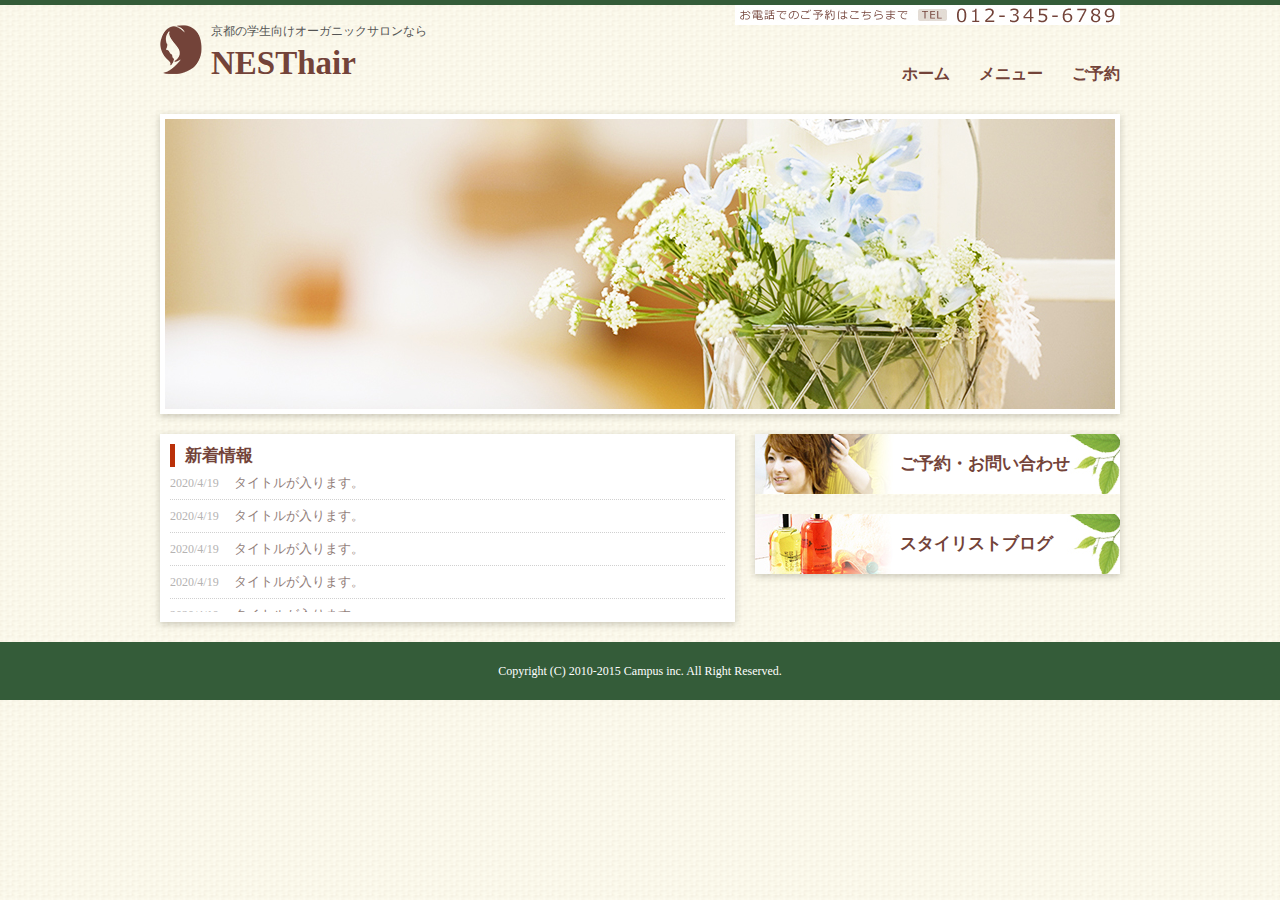
<file: index.html>
<!DOCTYPE html>
<html lang="ja">
    <head>
        <meta charset="UTF-8">
        <title>NESThair</title>
        <link rel="stylesheet" href="style.css" type="text/css" />
    </head>
    <body>
        
        <!-- ここからwrapper -->
        <div id="wrapper">
            
            <!-- ここからheader -->
            <header>
                <h1>
                    京都の学生向けオーガニックサロンなら<br>
                    <span>NESThair</span>
                </h1>
                <nav>
                    <ul>
                        <li><a href="#">ホーム</a></li>
                        <li><a href="#">メニュー</a></li>
                        <li><a href="#">ご予約</a></li>
                    </ul>
                </nav>
                <div class="clear"></div>
                <p id="nav_tel">
                    <img src="images/tel_nav.jpeg" alt="お電話のご連絡はこちらまで"></imag>
                </p>
            </header>
            <!-- ここまでheader -->
            
            <!-- ここからmainimage -->
            <div id="mainimage" class="box-shadow">
                <img src="images/mainimage.jpeg" alt="メイン画像">
            </div>
            <!-- ここまでmainimage -->
            
             <!-- ここからleft -->
            <div id="left" class="box-shadow">
                <h2>新着情報</h2>
                <ul>
                    <li><span>2020/4/19</span>タイトルが入ります。</li>
                    <li><span>2020/4/19</span>タイトルが入ります。</li>
                    <li><span>2020/4/19</span>タイトルが入ります。</li>
                    <li><span>2020/4/19</span>タイトルが入ります。</li>
                    <li><span>2020/4/19</span>タイトルが入ります。</li>
                    <li><span>2020/4/19</span>タイトルが入ります。</li>
                    <li><span>2020/4/19</span>タイトルが入ります。</li>
                    <li><span>2020/4/19</span>タイトルが入ります。</li>
                    <li><span>2020/4/19</span>タイトルが入ります。</li>
                </ul>
            </div>
            <!-- ここまでleft -->
            
             <!-- ここからright -->
            <div id="right" class="box-shadow">
                <ul>
                    <li><a id="contact" href="#">ご予約・お問い合わせ</a></li>
                    <li><a id="blog"  href="#">スタイリストブログ</a></li>
                </ul>
            </div>
            <!-- ここまでright -->
            
            <div class="clear"></div>
            
        </div>
        <!-- ここまでwrapper -->
            
             <!-- ここからfooter -->
            <footer>
                <p>Copyright (C) 2010-2015 Campus inc. All Right Reserved.</p>
            </footer>
            <!-- ここまでfooter -->
            
        
        

    </body>
</html>
</file>
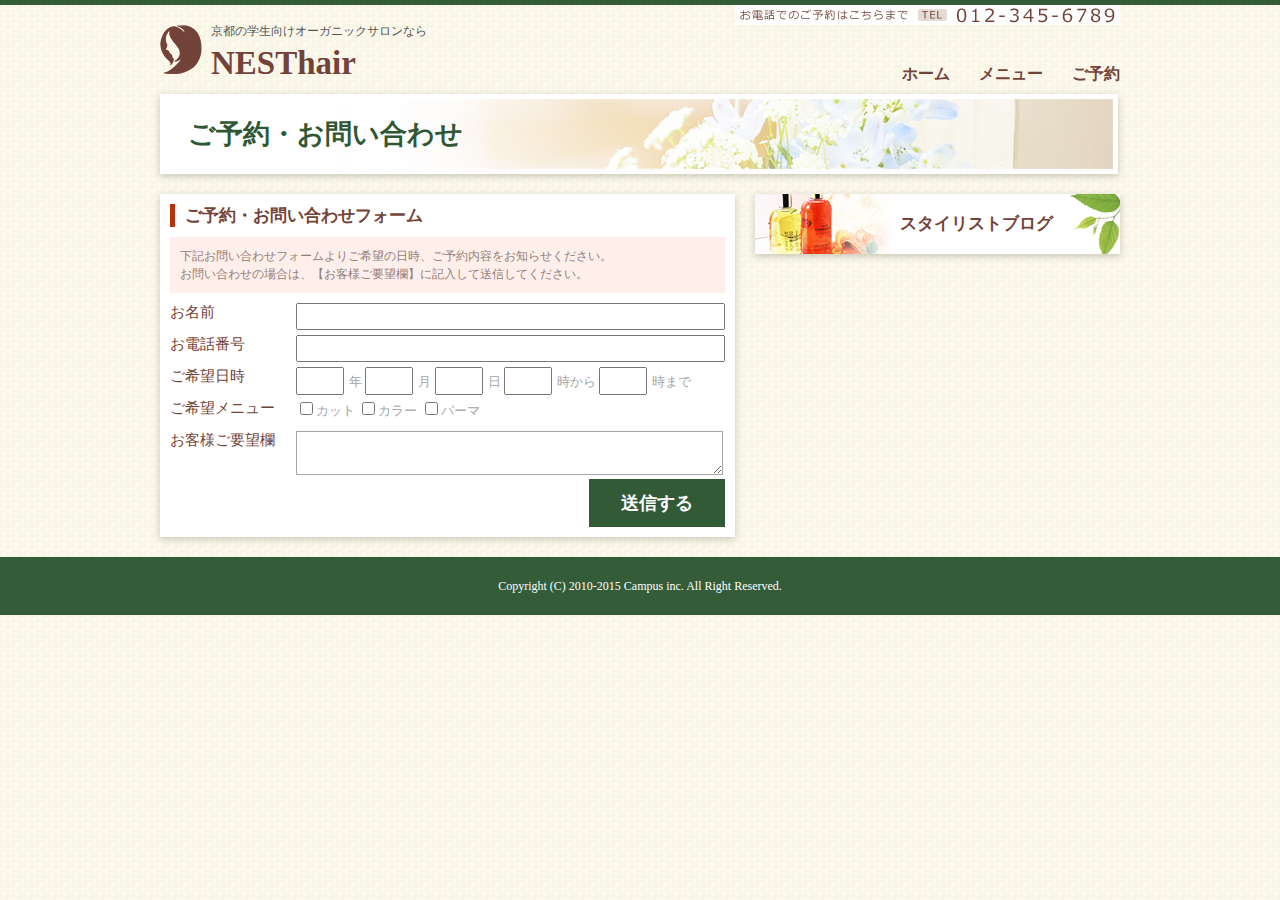
<file: contact.html>
<!DOCTYPE html>
<html lang="ja">
    <head>
        <meta charset="UTF-8">
        <title>NESThair</title>
        <link rel="stylesheet" href="style.css" type="text/css" />
    </head>
    <body>
        
        <!-- ここからwrapper -->
        <div id="wrapper">
            
            <!-- ここからheader -->
            <header>
                <h1>
                    京都の学生向けオーガニックサロンなら<br>
                    <span>NESThair</span>
                </h1>
                <nav>
                    <ul>
                        <li><a href="#">ホーム</a></li>
                        <li><a href="#">メニュー</a></li>
                        <li><a href="#">ご予約</a></li>
                    </ul>
                </nav>
                <div class="clear"></div>
                <p id="nav_tel">
                    <img src="images/tel_nav.jpeg" alt="お電話のご連絡はこちらまで"></imag>
                </p>
            </header>
            <!-- ここまでheader -->
            
            <!-- ここから中見出し -->
            <h2 id="heading" class="box-shadow">
                ご予約・お問い合わせ
            </h2>
            <!-- ここまで中見出し -->
            
             <!-- ここからleft -->
            <div id="left" class="box-shadow">
                <h3>ご予約・お問い合わせフォーム</h3>
                <P id="contact_text">下記お問い合わせフォームよりご希望の日時、ご予約内容をお知らせください。<br>
			    お問い合わせの場合は、【お客様ご要望欄】に記入して送信してください。</P>
                <form>
                    <table>
                        <tr>
                            <td class="form_title"><label for="form_name">お名前</label></td>
                            <td class="form_content">
                                <input type="text" id="form_name"/></td>
                        </tr>
                        <tr>
                            <td class="form_title"><label for="form_tel">お電話番号</label></td>
                            <td class="form_content">
                                <input type="text" id="form_tel"/></td>
                        </tr>
                        <tr>
                            <td class="form_title"><label for="form_time">ご希望日時</label></td>
                            <td class="form_content">
                                <input type="text" class="form_time"/>年
                                <input type="text" class="form_time"/>月
                                <input type="text" class="form_time"/>日
                                <input type="text" class="form_time"/>時から
                                <input type="text" class="form_time"/>時まで
                                </td>
                        </tr>
                        <tr>
                            <td class="form_title"><label for="form_menu">ご希望メニュー</label></td>
                            <td class="form_content">
                                <input type="checkbox" id="menu_cut"/ value="カット"><label for="menu_cut">カット</label>
                                <input type="checkbox" id="menu_color"/　value="カラー"><label for="menu_color">カラー</label>
                                <input type="checkbox" id="menu_perm"/　value="パーマ"><label for="menu_perm">パーマ</label>
                                </td>
                        </tr>
                        <tr>
                            <td class="form_title"><label for="form_textarea">お客様ご要望欄</label></td>
                            <td class="form_content">
                                <textarea id="form_textarea"></textarea>
                        </tr>
                    </table>
                    <p id="submit">
                    　<input type="submit" value="送信する">
                    </p>
                </form>
            </div>
            <!-- ここまでleft -->
            
             <!-- ここからright -->
            <div id="right" class="box-shadow">
                <ul>
                    <!-- 
                    <li><a id="contact" href="#">ご予約・お問い合わせ</a></li>
                    -->
                    <li><a id="blog"  href="#">スタイリストブログ</a></li>
                </ul>
            </div>
            <!-- ここまでright -->
            
            <div class="clear"></div>
            
        </div>
        <!-- ここまでwrapper -->
            
             <!-- ここからfooter -->
            <footer>
                <p>Copyright (C) 2010-2015 Campus inc. All Right Reserved.</p>
            </footer>
            <!-- ここまでfooter -->
            
        
        

    </body>
</html>
</file>
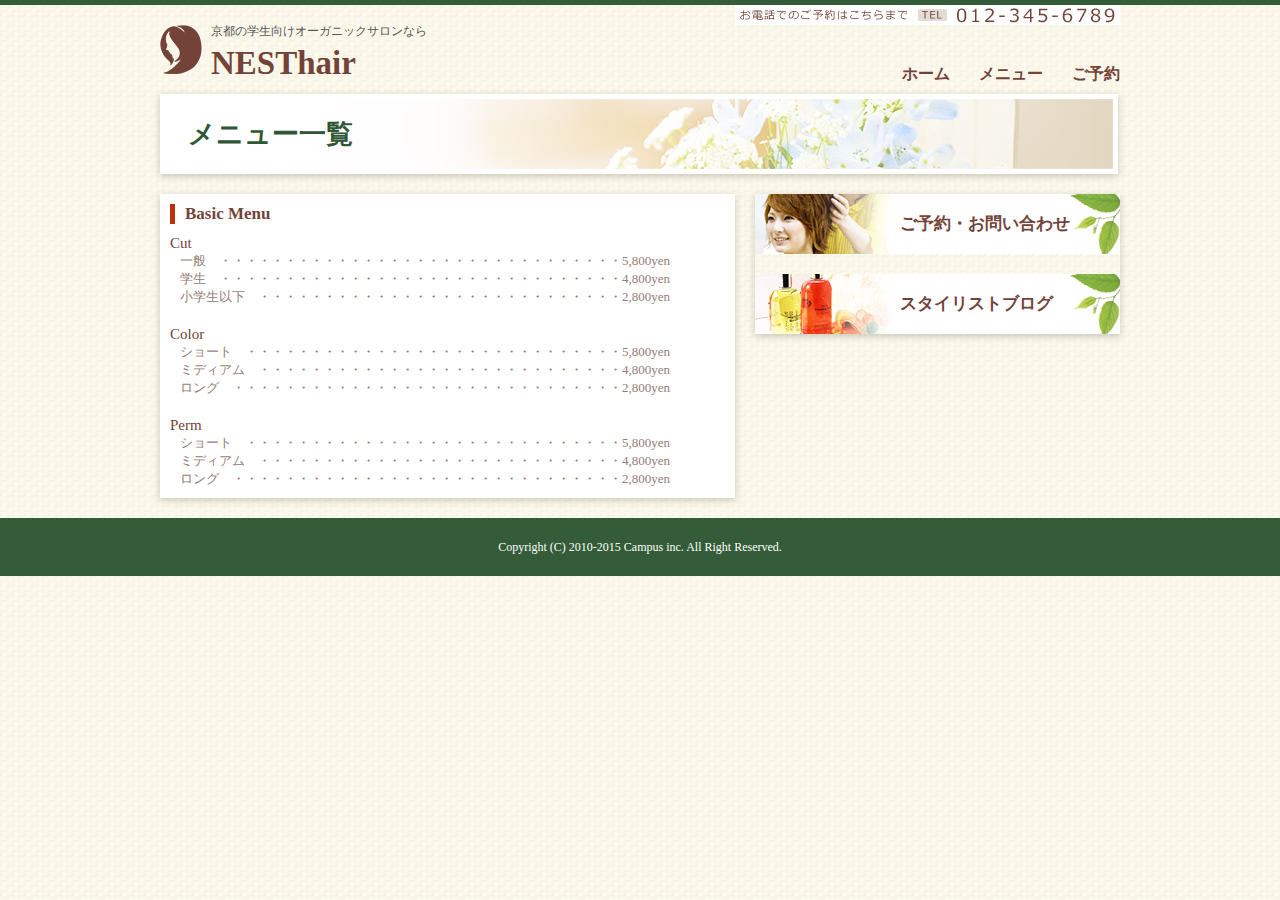
<file: menu.html>
<!DOCTYPE html>
<html lang="ja">
    <head>
        <meta charset="UTF-8">
        <title>NESThair</title>
        <link rel="stylesheet" href="style.css" type="text/css" />
    </head>
    <body>
        
        <!-- ここからwrapper -->
        <div id="wrapper">
            
            <!-- ここからheader -->
            <header>
                <h1>
                    京都の学生向けオーガニックサロンなら<br>
                    <span>NESThair</span>
                </h1>
                <nav>
                    <ul>
                        <li><a href="#">ホーム</a></li>
                        <li><a href="#">メニュー</a></li>
                        <li><a href="#">ご予約</a></li>
                    </ul>
                </nav>
                <div class="clear"></div>
                <p id="nav_tel">
                    <img src="images/tel_nav.jpeg" alt="お電話のご連絡はこちらまで"></imag>
                </p>
            </header>
            <!-- ここまでheader -->
            
            <!-- ここから中見出し -->
            <h2 id="heading" class="box-shadow">
                メニュー一覧
            </h2>
            <!-- ここまで中見出し -->
            
             <!-- ここからleft -->
            <div id="left" class="box-shadow">
                <h3>Basic Menu</h3>
                <dl>
                   <dt>Cut</dt>
			<dd>
				一般　・・・・・・・・・・・・・・・・・・・・・・・・・・・・・・・5,800yen<br>
				学生　・・・・・・・・・・・・・・・・・・・・・・・・・・・・・・・4,800yen<br>
				小学生以下　・・・・・・・・・・・・・・・・・・・・・・・・・・・・2,800yen
			</dd>
			<dt>Color</dt>
			<dd>
				ショート　・・・・・・・・・・・・・・・・・・・・・・・・・・・・・5,800yen<br>
				ミディアム　・・・・・・・・・・・・・・・・・・・・・・・・・・・・4,800yen<br>
				ロング　・・・・・・・・・・・・・・・・・・・・・・・・・・・・・・2,800yen
			</dd>
			<dt>Perm</dt>
			<dd>
				ショート　・・・・・・・・・・・・・・・・・・・・・・・・・・・・・5,800yen<br>
				ミディアム　・・・・・・・・・・・・・・・・・・・・・・・・・・・・4,800yen<br>
				ロング　・・・・・・・・・・・・・・・・・・・・・・・・・・・・・・2,800yen
			</dd>
                </dl>
            </div>
            <!-- ここまでleft -->
            
             <!-- ここからright -->
            <div id="right" class="box-shadow">
                <ul>
                    <li><a id="contact" href="#">ご予約・お問い合わせ</a></li>
                    <li><a id="blog"  href="#">スタイリストブログ</a></li>
                </ul>
            </div>
            <!-- ここまでright -->
            
            <div class="clear"></div>
            
        </div>
        <!-- ここまでwrapper -->
            
             <!-- ここからfooter -->
            <footer>
                <p>Copyright (C) 2010-2015 Campus inc. All Right Reserved.</p>
            </footer>
            <!-- ここまでfooter -->
            
        
        

    </body>
</html>
</file>
<file: style.css>
@charset "UTF-8";

/* ========================================
    リセットcss
========================================= */
html, body, div, span, applet, object, iframe,
h1, h2, h3, h4, h5, h6, p, blockquote, pre,
a, abbr, acronym, address, big, cite, code,
del, dfn, em, img, ins, kbd, q, s, samp,
small, strike, strong, sub, sup, tt, var,
b, u, i, center,
dl, dt, dd, ol, ul, li,
fieldset, form, label, legend,
table, caption, tbody, tfoot, thead, tr, th, td,
article, aside, canvas, details, embed,
figure, figcaption, footer, header, hgroup,
menu, nav, output, ruby, section, summary,
time, mark, audio, video {
	margin: 0;
	padding: 0;
	border: 0;
	font-style:normal;
	font-weight: normal;
	font-size: 100%;
	vertical-align: baseline;
}
article, aside, details, figcaption, figure,
footer, header, hgroup, menu, nav, section {
	display: block;
}
html{overflow-y: scroll;}
blockquote, q {quotes: none;}
blockquote:before, blockquote:after,q:before, q:after {content: ''; content: none;}
input, textarea,{margin: 0; padding: 0;}
ol, ul{list-style:none;}
table{border-collapse: collapse; border-spacing:0;}
caption, th{text-align: left;}
a:focus {outline:none;}

/* micro clearfix */
.cf:before,
.cf:after {
    content: " ";
    display: table;
}
.cf:after {clear: both;}
.cf {*zoom: 1;}

/* ========================================
    レイアウト用
========================================= */
#wrapper{
    width:960px;
    margin:0 auto;
}
body{
    background:url(images/bg.png);
    border-top:5px solid #345c39;
    font-family:'メイリオ','Meiryo';
}
.box-shadow{
    box-shadow:0 2px 7px rgba(83,78,61,0.3);
}
/* ========================================
    header用
========================================= */
header{
    width:960px;
    height:49px;
    padding:20px 0;
    position:relative;
}

header h1{
    font-size:12px;
    color:#555555;
    font-family:"メイリオ", Meiryo;
    background:url("images/logo.png") no-repeat;
    padding-left:51px;
    line-height:1;
    height:49px;
    float:left;
}

header h1 span{
    font-size:33px;
    color:#734339;
    font-weight:bold;
    margin-top:10px;
    display:inline-block;
}
header nav{
    float:right;
    margin-top:39px;
}
header nav ul li{
    float:left;
    margin-left:29px;
}
header nav ul li:hover{
    background:url(images/navbar.png) no-repeat center bottom;
    height:36px;
    display:inline-block;
}

header nav ul li a{
    font-size:16px;
    color:#734339;
    font-weight:bold;
    text-decoration:none;
    height:26px;
    display:inline-block;
}

header nav ul li:hover a{
    color:#345c39;
    border-bottom:4px solid #345c39;
    
}

#nav_tel{
    position:absolute;
    top:0;
    right:0;
}
/* ========================================
    mainimage用
========================================= */
#mainimage{
    width:950px;
    height:290px;
    margin:20px 0 20px 0;
    border:5px solid white;
    
    
}
/* ========================================
    left用
========================================= */
#left{
    width:555px;
    height:auto;
    background-color:#fff;
    float:left;
    margin-right:20px;
    
    padding:10px;
}
#left h2,
#left h3{
    font-size:17px;
    font-weight:bold;
    color:#734339;
    border-left:5px solid #ba3009;
    padding-left:10px;
}
#left ul li span{
    font-size:12px;
    font-weight:normal;
    color:#b5b3b3;
    margin-right:15px;
}
#left ul li{
    font-size:13px;
    font-weight:normal;
    color:#927e7a;
    border-bottom:1px dotted #d0d0d0;
    line-height:32px;
}
#left ul{
    overflow:scroll;
    width:555px;
    height:145px;
}

/* ========================================
    right用
========================================= */
#right{
    width:365px;
    height:auto;
    float:left;
}

#right ul li{
   
}
#right ul li a{
    line-height:60px;
    width:220px;
    display:block;
    font-size:17px;
    font-weight:bold;
    color:#734339;
    text-decoration:none;
    padding-left:145px;
}
#right ul li a#contact{
    background:url("images/contact.jpeg");
     margin-bottom:20px;
    
}
#right ul li a#blog{
    background:url("images/blog.jpeg");
}
.clear{
    clear:both;
}

/* ========================================
    footer用
========================================= */
footer{
    width:100%;
    height:58px;
    background-color:#345c39;
    margin-top:20px;
}
footer p{
    font-size:12px;
    color:white;
    text-align:center;
    line-height:58px;
}

/* ========================================
    メニュー一覧
========================================= */

#heading{
    background:url(images/title.jpeg);
    width:925px;
    height:70px;
    border:5px solid white;
    margin-bottom:20px;
    font-size:27px;
    font-weight:bold;
    color:#2f5734;
    line-height:70px;
    padding-left:23px;
}

#left dl{
    margin-top:11px;
}

#left dl dt{
    font-size:15px;
    font-weight:normal;
    color:#734339;
}

#left dl dd{
    font-size:13px;
    font-weight:normal;
    color:#927e7a;
    margin-left:10px;
    margin-bottom:20px;
}

#left dl dd:last-child{
    margin-bottom:0;
}

/* ========================================
    お問い合わせページ
========================================= */
p#contact_text{
    font-size:12px;
    color:#927e7a;
    line-height:18px;
    background-color:#ffefea;
    padding:10px;
    margin-top:10px;
    margin-bottom:10px;
}

.form_title{
    width:131px;
    height:32px;
    font-size:15px;
    color:#734339;
    vertical-align:top;
}

.form_title label:{
    font-weight:bold;
}

td.form_content input#form_name,
td.form_content input#form_tel{
    width:421px;
    height:21px;
}

td.form_content input.form_time{
    width:40px;
    height:22px;
    margin-right:5px;
    display:inline-block;
}
td.form_content{
    font-size:13px;
    color:#a6a6a6;
}
td.form_content textarea{
    width:421px;
    height:38px;
    border:1px solid #a6a6a6;
}

p#submit{
    text-align:right;
}
p#submit input{
    background-color:#325a37;
    border:none;
    font-size:18px;
    color:white;
    font-weight:bold;
    width:136px;
    height:48px;
    border-radius:0px;
}
p#submit input:hover{
    cursor:pointer;
    opacity:0.8;
}
</file>
